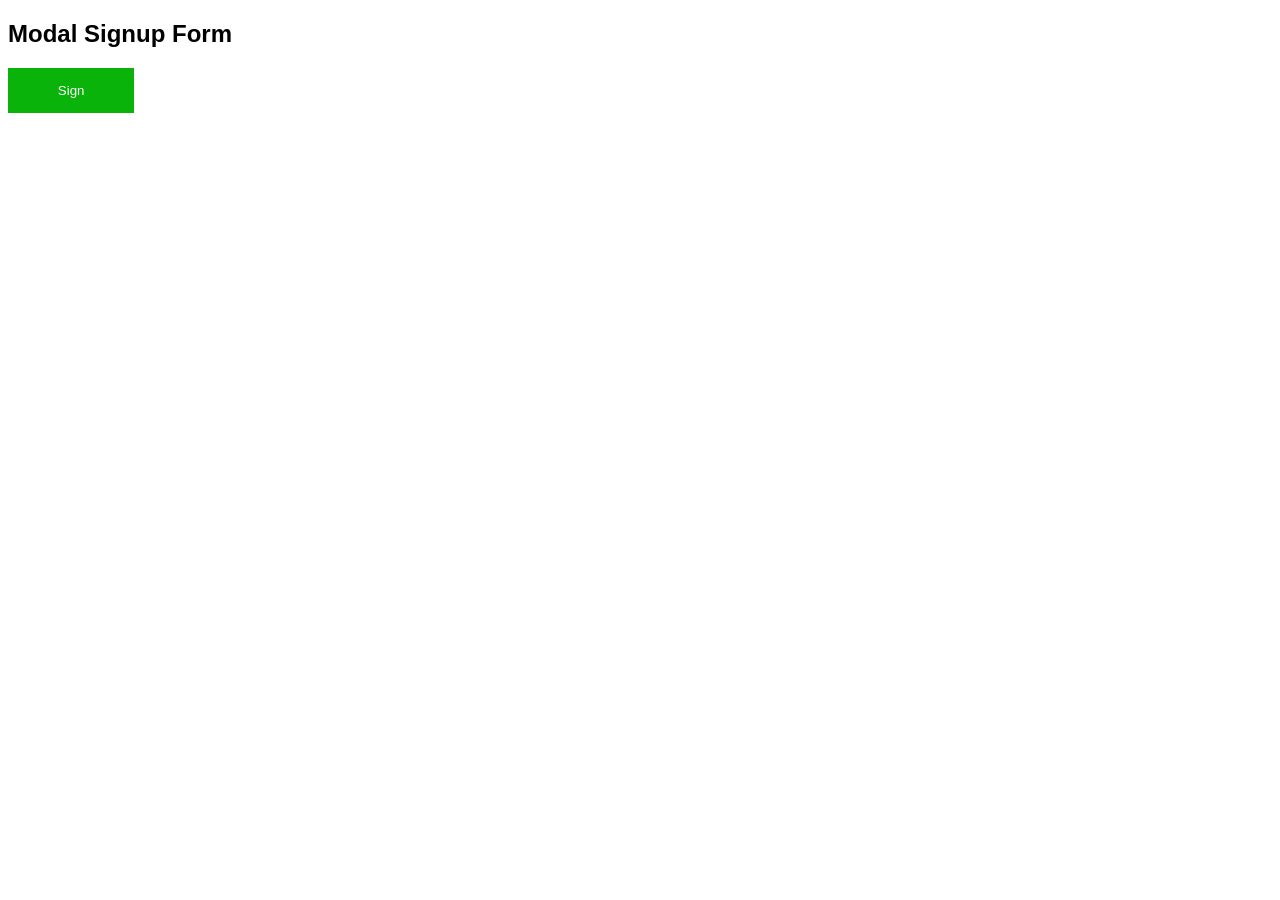
<file: index.html>
<!DOCTYPE html>
<html lang="en">
<head>
  <meta charset="UTF-8">
  <meta name="viewport" content="width=device-width, initial-scale=1.0">
  <link rel="stylesheet" href="style.css">
  <title>Form</title>
</head>
<body>
  <h2>Modal Signup Form</h2>
  <button onclick="document.getElementById('id101').style.display='block'" class="fist">Sign</button>

  <div id="id101" class="modal">
    <span onclick="document.getElementById('id101').style.display='none'" class="close" title="close modal">&times;</span>

    <form class="modal-containe" id="signupForm">
      <div class="containe">
        <h1>Sign Up</h1>
        <p>Please fill in this form to create an account.</p>
        <hr>
        
        <label><b>Email</b></label><br>
        <input type="text" placeholder="Enter email" id="email" required><br><br>

        <label><b>Password</b></label><br>
        <input type="password" placeholder="Enter password" id="password" required><br><br>

        <label><b>Repeat Password</b></label><br>
        <input type="password" placeholder="Repeat password" id="repeat" required><br><br>

        <label><input type="checkbox" id="checkbox"> Remember me</label>
        <p>By creating an account you agree to <a href="#">Terms & Privacy</a>.</p>

        <div class="button">
          <button type="button" onclick="document.getElementById('id101').style.display='none'" class="canclebtn">Cancel</button>
          <button type="submit" class="signup">Sign Up</button>
        </div>
      </div>
    </form>
  </div>

  <div id="output"></div>

  <script src="script.js"></script>
</body>
</html>
</file>
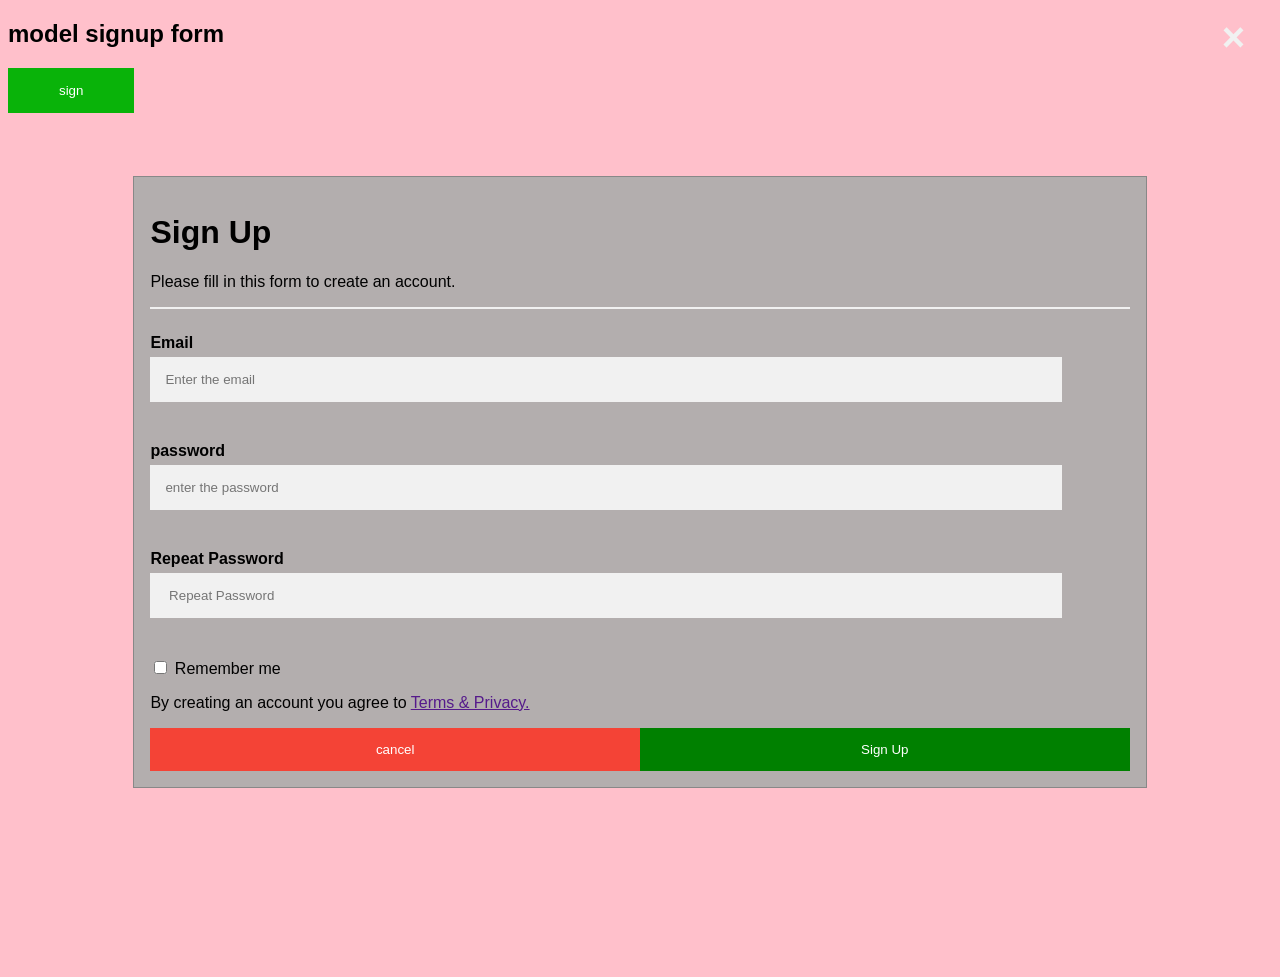
<file: from.html>
<!DOCTYPE html>
<html lang="en">
<head>
    <meta charset="UTF-8">
    <meta name="viewport" content="width=device-width, initial-scale=1.0">
    <link rel="stylesheet" href="from.css">
    <title>form </title>
</head>
<body>
    <h2>model signup form</h2>
  <button onclick ="document.getElementById('id101').style.display = 'block'"
   class="fist">sign</button>
  
  <div id="id101" class="model">
  <span onclick="document.getElementById('id101').style.display = 'none'" class="close" id="close1"
  title="colse modal">&times;</span>

  <form class="modal-containe">
    <div class="containe">
   <h1>Sign Up</h1>
   <p>Please fill in this form to create an account.</p>
   <hr>
   <label for="Email"><b>Email</b></label><br>
   <input type="text" placeholder="Enter the email" name="email" required>
   <br><br>

   <label for="password"><b>password</b></label><br>
    <input type="password" placeholder="enter the password" name="password">
    <br><br>

    <label for="Repeat Password"><b>Repeat Password</b></label><br>
    <input type="password" name="Repeat Password" placeholder=" Repeat Password">
    <br><br>
    
    <label for="">
      <input type="checkbox" name="checkbox" > Remember me
    </label>

    <p>By creating an account you agree to <a href=""> Terms & Privacy.</a> </p>

    <div class="button">
      <button type="button" onclick = "document.getElementById('id101').style.display = 'none'"
      class= 'canclebtn'> cancel </button>
      <button type="submit" class="signup">Sign Up</button>
    </div>
    </div>
  </form>
</div>

    <script src="from.js"></script>
</body>

</html>
</file>
<file: style.css>
body {
      font-family: Arial, Helvetica, sans-serif;
      background-color: white;
    }
    .modal {
      display: none;
      position: relative;
      z-index: 1;
      left: 0;
      top: 0;
      width: 100%;
      height: 100%;
      background-color: #474e5d;
      overflow: auto;
      padding-top: 50px;
    }
    .modal-containe {
      background-color: rgb(179, 174, 174);
      margin: 5% auto 15% auto;
      border: 1px solid #888;
      width: 80%;
    }
    input[type=text], input[type=password] {
      width: 90%;
      padding: 15px;
      margin: 5px 0 22px 0;
      border: none;
      display: inline-block;
      background: #f1f1f1;
    }
    input[type=text]:focus, input[type=password]:focus {
      background-color: #ddd;
      outline: none;
    }
    .containe {
      padding: 16px;
    }
    .canclebtn {
      padding: 14px 20px;
      background-color: #f44336;
      color: white;
      border: none;
      cursor: pointer;
    }
    .signup {
      padding: 14px 20px;
      background-color: green;
      color: white;
      border: none;
      cursor: pointer;
    }
    .canclebtn, .signup {
      float: left;
      width: 50%;
    }
    hr {
      border: 1px solid #f1f1f1;
      margin-bottom: 25px;
    }
    .close {
      position: absolute;
      right: 35px;
      top: 15px;
      font-size: 40px;
      font-weight: bolder;
      color: #f1f1f1;
    }
    .close:hover, .close:focus {
      color: #f44336;
      cursor: pointer;
    }
    .button::after {
      content: "";
      clear: both;
      display: table;
    }
    .fist {
      width: 10%;
      height: 5vh;
      background-color: rgb(9, 179, 9);
      color: white;
      cursor: pointer;
      border: none;
    }
    #output {
      margin-top: 30px;
      background-color: white;
      padding: 20px;
      border-radius: 10px;
      width: 50%;
      margin-left: auto;
      margin-right: auto;
      text-align: center;
    }
</file>
<file: from.css>
body{
      font-family: Arial, Helvetica, sans-serif;
      background-color: pink;
    }
 .modal{
  width: 30%;
  height: 80vh;
  border: 1px solid black;
  /* text-align: center; */
  justify-content: center;
  margin: 10% auto;
 }
   input[type=text], input[type=password] {
    width: 90%;
    padding: 15px;
    margin: 5px 0 22px 0;
    border: none;
    display: inline-block;
    background:  #f1f1f1;
   }
   input[type=text]:focus, input[type=password]:focus{
    background-color: #ddd;
    outline: none;
   }
   .containe{
   padding: 16px;
   }
   .canclebtn{
    padding: 14px 20px;
    background-color: #f44336;
    color: white;
    border: none;
    cursor: pointer;
   }
   .signup{
    padding: 14px 20px;
    background-color: green;
    color: white;
    border: none;
    cursor: pointer;
   }
  .canclebtn, .signup{
    float: left;
    width: 50%;
  }
  .modal{
    display: flex;
    position:relative;
    z-index: 1;
    left: 0;
    top: 0;
    width: 100%;
    height: 100%;
    background-color: #474e5d;
    overflow: auto;
    padding-top: 50px;
  }
  .modal-containe{
    background-color: rgb(179, 174, 174);
    margin: 5% auto 15% auto;
    border: 1px solid #888;
    width: 80%;

  }
  hr{
    border: 1px solid #f1f1f1;
    margin-bottom: 25px;
  }
  .close{
    position: absolute;
    right: 35px;
    top: 15px;
    font-size: 40px;
    font-weight: bolder;
    color: #f1f1f1;
  }
  .close:hover,.close:focus{
    color: #f44336;
    cursor: pointer;
  }
  .button::after{
   content: "";
   clear: both;
   display: table;
  }
  .fist{
   width: 10%;
   height: 5vh;
   background-color: rgb(9, 179, 9);
   color: white;
   cursor: pointer;
   border: none;
  }
</file>
